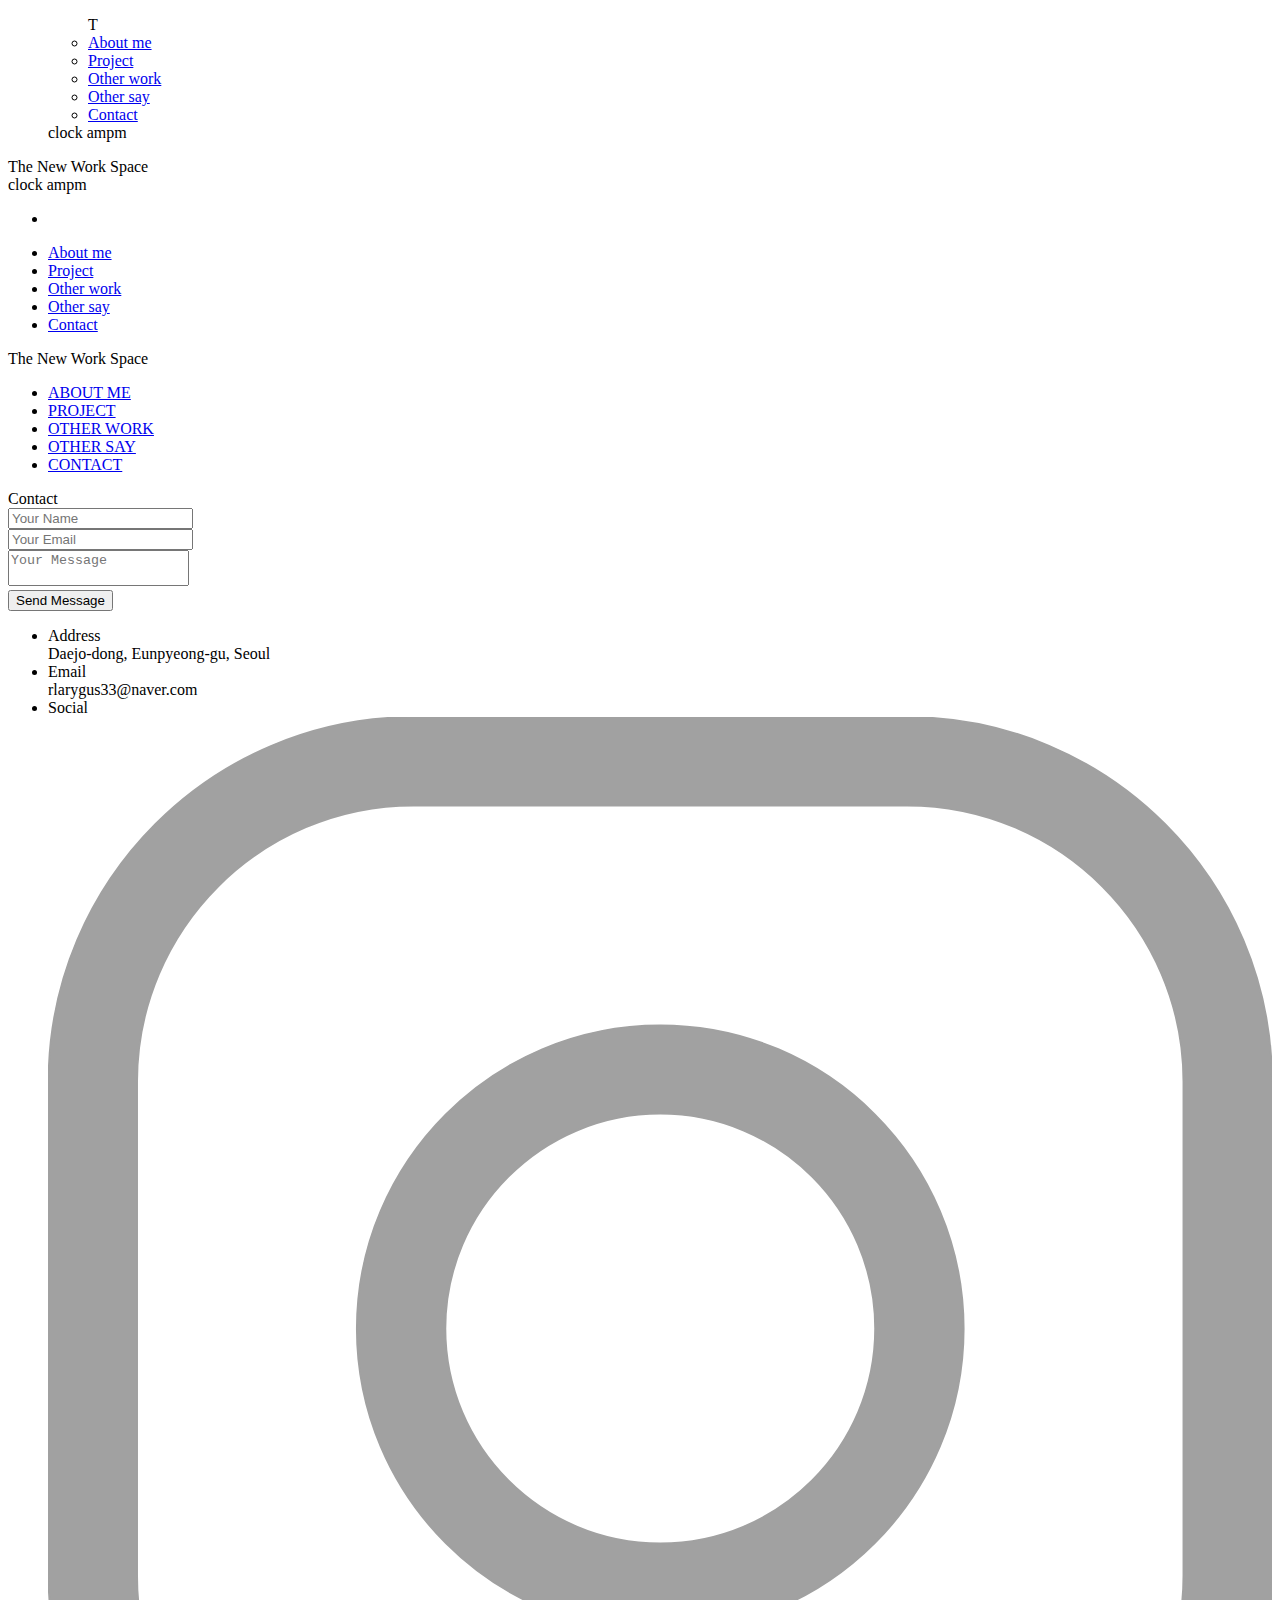
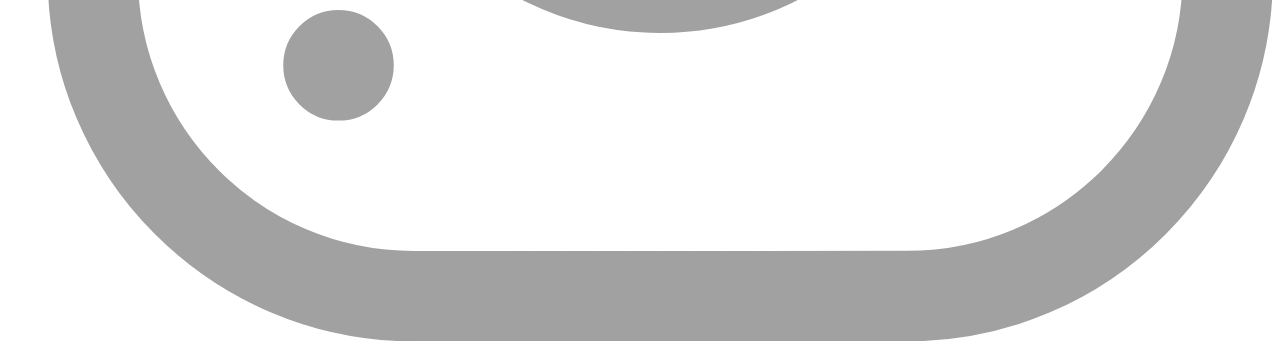
<file: inc.html>
<!DOCTYPE html>
<html lang="en">
<head>
    <meta charset="UTF-8">
    <meta http-equiv="X-UA-Compatible" content="IE=edge">
    <meta name="viewport" content="width=device-width, initial-scale=1.0">
    <title>Document</title>
    <script defer src="js/common.js"></script>
</head>
<body>
    <header id="about">
        <div>
            <div class="header_fixed">
                <div class="head_inner">
                    <ul class="headfix_flex">
                        <ul class="flex_inner">
                            <div class="fixed_logo chomsky" onclick="window.scrollTo(0,0);">T</div>
                            <li class="cate"><a href="#about">About me</a></li>
                            <li class="cate"><a href="#project">Project</a></li>
                            <li class="cate"><a href="#otherwork">Other work</a></li>
                            <li class="cate"><a href="#othersay">Other say</a></li>
                            <li class="cate"><a href="#contact">Contact</a></li>
                        </ul>

                        <div class="flex_inner right">
                            <div class="time">
                                <div id="current_date_fix"></div>
                                <span id="clock_fix">clock</span>
                                <span id="apm_fix">ampm</span>
                            </div>
                            <div class='weather'>
                                <div class='City'></div>
                                <div class="flex">
                                    <div class='CurrTemp'></div>
                                    <div class='CurrIcon'></div>
                                </div>
                            </div>
                        </div>
                    </ul>
                </div>
            </div>
            <div class="title" onclick="window.scrollTo(0,0);" data-hover>
                <a>
                    <span class="red">T</span>he <span class="red">N</span>ew <span class="red">W</span>ork <span
                        class="red">S</span>pace
                </a>
            </div>
            <div class="header_wrap">
                <div class="left_head">
                    <div id="current_date"></div>
                    <span id="clock">clock</span>
                    <span id="apm">ampm</span>
                </div>
                <div class="right_head">
                    <div class="onoff" data-hover>
                        <ul>
                            <li></li>
                        </ul>
                    </div>
                    <div class='weather'>
                        <div class='City'></div>
                        <div class="flex">
                            <div class='CurrTemp'></div>
                            <div class='CurrIcon'></div>
                        </div>
                    </div>
                </div>
            </div>
            
            <div class="header_cate">
                <ul>
                    <li><a href="#about" data-hover2>About me</a></li>
                    <li><a href="#project" data-hover2>Project</a></li>
                    <li><a href="#otherwork" data-hover2>Other work</a></li>
                    <li><a href="#othersay" data-hover2>Other say</a></li>
                    <li><a href="#contact" data-hover2>Contact</a></li>
                </ul>
            </div>
        </div>
    </header>

    <footer>
        <div>
            <div class="footer_wrap">
                <div class="title chomsky">
                    <a>
                        <span class="red">T</span>he <span class="red">N</span>ew <span class="red">W</span>ork <span
                            class="red">S</span>pace
                    </a>
                </div>
                <ul class="cate">
                    <li><a href="#about" data-hover>ABOUT ME</a></li>
                    <li><a href="#project" data-hover>PROJECT</a></li>
                    <li><a href="#otherwork" data-hover>OTHER WORK</a></li>
                    <li><a href="#othersay" data-hover>OTHER SAY</a></li>
                    <li><a href="#contact" data-hover>CONTACT</a></li>
                </ul>
            </div>

            <div class="foot_mes" id="contact">Contact</div>
            <div class="foot_bottom">
                <div>
                    <form
        action="https://script.google.com/macros/s/AKfycbwjsC7SWlAx0O_h_-_YRHccU2YpkVE-9IKHcANbq83dPNBZVytoF-g3flS6DFHi564r/exec"
        class="gform pure-form pure-form-stacked" method="POST" data-email="rlarygus33@gmail.com" target="_blank">
                    <div class="form_wrap">
                        <div class="form-row">
                            <div class="form-group">
                                <input type="text" class="form-control" id="Name" name="Name" placeholder="Your Name"
                                    required>
                            </div>
                        </div>
                        <div class="form-row">
                            <div class="form-group">
                                <input type="text" class="form-control" id="senderEmail" name="senderEmail"
                                    placeholder="Your Email" required>
                            </div>
                        </div>

                        <div class="form-row">
                            <div class="form-group">
                                <textarea class="form-control" id="message" name="message" rows="5" maxlength="200"
                                    style="height:30px; resize: none;" placeholder="Your Message"></textarea>
                            </div>
                        </div>
                        <script>
                            (function () {
                                // get all data in form and return object
                                function getFormData(form) {
                                    var elements = form.elements;
                                    var honeypot;

                                    var fields = Object.keys(elements).filter(function (k) {
                                        if (elements[k].name === "honeypot") {
                                            honeypot = elements[k].value;
                                            return false;
                                        }
                                        return true;
                                    }).map(function (k) {
                                        if (elements[k].name !== undefined) {
                                            return elements[k].name;
                                            // special case for Edge's html collection
                                        } else if (elements[k].length > 0) {
                                            return elements[k].item(0).name;
                                        }
                                    }).filter(function (item, pos, self) {
                                        return self.indexOf(item) == pos && item;
                                    });

                                    var formData = {};
                                    fields.forEach(function (name) {
                                        var element = elements[name];

                                        // singular form elements just have one value
                                        formData[name] = element.value;

                                        // when our element has multiple items, get their values
                                        if (element.length) {
                                            var data = [];
                                            for (var i = 0; i < element.length; i++) {
                                                var item = element.item(i);
                                                if (item.checked || item.selected) {
                                                    data.push(item.value);
                                                }
                                            }
                                            formData[name] = data.join(', ');
                                        }
                                    });

                                    // add form-specific values into the data
                                    formData.formDataNameOrder = JSON.stringify(fields);
                                    formData.formGoogleSheetName = form.dataset.sheet || "responses"; // default sheet name
                                    formData.formGoogleSendEmail
                                        = form.dataset.email || ""; // no email by default

                                    return { data: formData, honeypot: honeypot };
                                }

                                function handleFormSubmit(event) {  // handles form submit without any jquery
                                    event.preventDefault();           // we are submitting via xhr below
                                    var form = event.target;
                                    var formData = getFormData(form);
                                    var data = formData.data;

                                    // If a honeypot field is filled, assume it was done so by a spam bot.
                                    if (formData.honeypot) {
                                        return false;
                                    }

                                    disableAllButtons(form);
                                    var url = form.action;
                                    var xhr = new XMLHttpRequest();
                                    xhr.open('POST', url);
                                    // xhr.withCredentials = true;
                                    xhr.setRequestHeader("Content-Type", "application/x-www-form-urlencoded");
                                    xhr.onreadystatechange = function () {
                                        if (xhr.readyState === 4 && xhr.status === 200) {
                                            form.reset();
                                            var formElements = form.querySelector(".form-elements")
                                            if (formElements) {
                                                formElements.style.display = "none"; // hide form
                                            }
                                            var thankYouMessage = form.querySelector(".thankyou_message");
                                            var sendbtn = document.querySelector("#btnSubmit");
                                            if (thankYouMessage) {
                                                thankYouMessage.style.display = "block";
                                                sendbtn.style.display = "none";
                                                alert("메일 전송에 성공했습니다. 확인 후 회신드리겠습니다.");
                                            }
                                        }
                                    };
                                    // url encode form data for sending as post data
                                    var encoded = Object.keys(data).map(function (k) {
                                        return encodeURIComponent(k) + "=" + encodeURIComponent(data[k]);
                                    }).join('&');
                                    xhr.send(encoded);
                                }

                                function loaded() {
                                    // bind to the submit event of our form
                                    var forms = document.querySelectorAll("form.gform");
                                    for (var i = 0; i < forms.length; i++) {
                                        forms[i].addEventListener("submit", handleFormSubmit, false);
                                    }
                                };
                                document.addEventListener("DOMContentLoaded", loaded, false);

                                function disableAllButtons(form) {
                                    var buttons = form.querySelectorAll("button");
                                    for (var i = 0; i < buttons.length; i++) {
                                        buttons[i].disabled = true;
                                    }
                                }
                            })();
                        </script>
                        <div class="form-group m-0">
                            <button id="btnSubmit" class="btn-submit mt-2">Send Message</button>
                            <div style="display:none" class="thankyou_message">
                                Thanks for contacting us!
                            </div>
                        </div>
                    </div>
                    
                    </form>
                </div>

                <ul class="last_bottom">
                    <li>
                        <div class="name">Address</div>
                        <div class="detail">Daejo-dong, Eunpyeong-gu, Seoul</div>
                    </li>
                    <li>
                        <div class="name">Email</div>
                        <div class="detail">rlarygus33@naver.com</div>
                    </li>
                    <li>
                        <div class="name">Social</div>
                        <div class="detail"><img src="img/insta_logo_blk.svg"></div>
                    </li>
                </ul>
            </div>
        </div>
    </footer>
</body>
</html>
</file>
